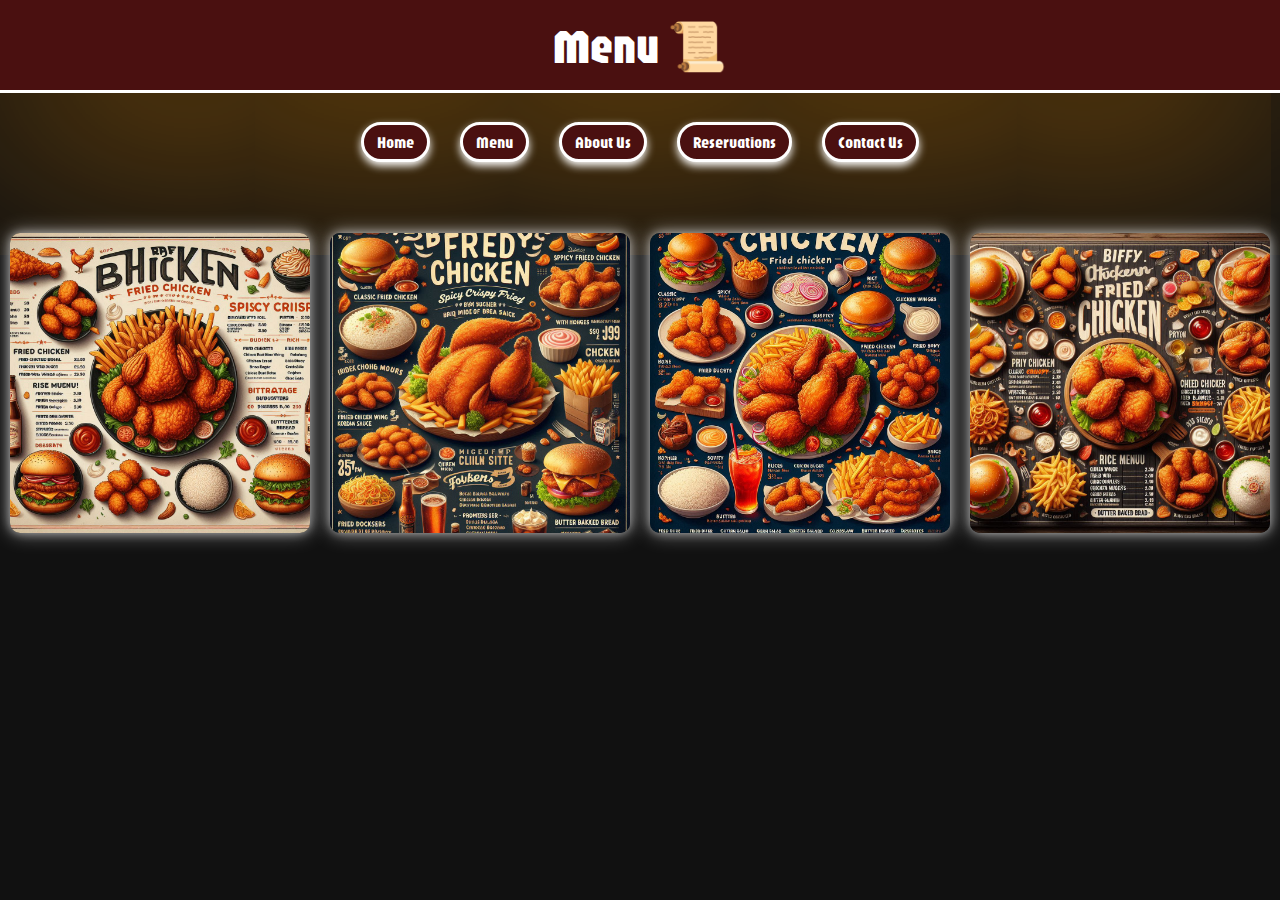
<file: menu.html>
<!DOCTYPE html>
<html lang="en">
<head>
    <meta charset="UTF-8">
    <meta name="viewport" content="width=device-width, initial-scale=1.0">
    <title>Menu</title>
    <link rel="stylesheet" href="styles.css">
    <link rel="stylesheet" href="styles.css">
    <link rel="preconnect" href="https://fonts.googleapis.com">
    <link rel="preconnect" href="https://fonts.gstatic.com" crossorigin>
    <link href="https://fonts.googleapis.com/css?family=Jaro:opsz@6..72&display=swap" rel="stylesheet">
</head>

<body>
    
    <h1 class="baka">Menu  📜</h1>
    
    <div class="menu-container"> 
        <div class="btn">
            <a href="index.html" title="Menu">Home</a>
        </div>

        <div class="btn">
            <a href="menu.html" title="Menu">Menu</a>
        </div>

        <div class="btn">
            <a href="aboutus.html" title="About Us">About Us</a>
        </div>

        <div class="btn">
            <a href="reservations.html" title="Reservations">Reservations</a>
        </div>

        <div class="btn">
            <a href="contactus.html" title="Contact Us">Contact Us</a>
        </div>
    </div>
    
    <div class="image-container">
        <img src="menu1.jpg" alt="Menu 1">
        <img src="menu2.jpg" alt="Menu 2">
        <img src="menu3.jpg" alt="Menu 3">
        <img src="menu4.jpg" alt="Menu 4">
    </div>   

</body>
</html>
</file>
<file: styles.css>
* {
  padding: 0;
  margin: 0;
  box-sizing: border-box;
}

body {
  background: #111;
}

.main-content {
  display: flex;
  justify-content: center;
  align-items: center;
}

.baka {
  font-family: "jaro", sans-serif;
  font-size: 3rem;
  color: #ffffff;
  text-align: center;
  border-bottom: 3px solid #ffffff;
  background-color: #4a1010;
  box-shadow: 0 4px 8px rgba(0, 0, 0, 0.1);
  margin-bottom: 20px;
  padding-top: 15px;
  padding-bottom: 15px;
  box-shadow: 0 10px 1000px hsl(36, 100%, 45%);
}

.menu-container {
  display: flex;
  justify-content: center;
  margin-bottom: 30px;
}

.btn {
  font-family: "jaro", sans-serif;
  display: inline-block;
  background-color: #4a1010;
  padding: 7px 13px;
  border-radius: 9999px;
  overflow: hidden;
  margin-top: 9px;
  margin-bottom: 9px;
  margin-left: 15px;
  margin-right: 15px;
  border: 3px solid #ffffff;
  box-shadow: 0 4px 8px rgb(255, 255, 255);
  cursor: pointer;
  transition: all 0.3s;
  color: rgb(255, 255, 255);
}

.btn:hover {
  background-color: hsl(35, 100%, 40%); 
}

.btn:active {
  scale: 1.1;
}

a {
  text-decoration: none;
  color: #ffffff;
}


@keyframes fadeInUp {
  0% {
    opacity: 0;
    transform: translateY(20px);
  }
  100% {
    opacity: 1;
    transform: translateY(0);
  }
}

.display-image {
  width: 400px;
  height: 400px;
  background-image: url(biffychic.jpg);
  background-size: cover;
  margin: 0 auto;
  position: relative;
  border-radius: 50%;
  }
  

.content {
  position: absolute;
  top: 740px;;
  left: 50%;
  transform: translate(-50%, -50%);
  height: 160px;
  overflow: hidden;
  font-family: 'jaro', sans-serif;
  font-size: 35px;
  line-height: 40px;
  color: #ffffff;
}
  
.content__container {
  font-weight: 600;
  overflow: hidden;
  height: 40px;
  padding: 0 40px;
}
  
.content__container:before {
  content: '<';
  left: 0;
}
  
.content__container:after {
  content: '>';
  position: absolute;
  right: 0;
}
  
.content__container:before,
.content__container:after {
  position: absolute;
  top: 0;
  color: #ffffff;
  font-size: 42px;
  line-height: 40px;
  animation-name: opacity;
  animation-duration: 2s;
  animation-iteration-count: infinite;
}
  
.content__container__text {
  display: inline;
  margin: 0;
}
  
.content__container__list {
  margin-top: 0;
  padding-left: 110px;
  text-align: left;
  list-style: none;
  animation-name: change;
  animation-duration: 10s;
  animation-iteration-count: infinite;
  animation-fill-mode: forwards;
}
  
.content__container__list__item {
  line-height: 40px;
  margin: 0;
}
  
@keyframes opacity {
  0%, 100% {
    opacity: 0;
  }
  50% {
    opacity: 1;
  }
}
  
@keyframes change {
  0%, 16.66% {
    transform: translate3d(0, 0, 0);
  }
  20%, 36.66% {
    transform: translate3d(0, -25%, 0);
  }
  40%, 56.66% {
    transform: translate3d(0, -50%, 0);
  }
  60%, 76.66% {
    transform: translate3d(0, -75%, 0);
  }
  80%, 100% {
    transform: translate3d(0, -100%, 0);
  }
}
  

.image-container {
  display: flex;
  justify-content: center;
  gap: 20px;
  flex-wrap: wrap;
}

.image-container img {
  animation: fadeInUp 1s ease-out forwards;
  width: 300px;
  height: 300px;
  border-radius: 10px;
  box-shadow: 0 0 10px rgba(255, 255, 255, 0.5),
              0 0 20px rgba(255, 255, 255, 0.5);
  margin-top: 2rem;
  transition: all 0.3s;
}


.image-aboutus {
  display: flex;
  justify-content: center;
  margin-top: 2rem;
  margin-bottom: 5rem;
}

.image-container img:hover {
  scale: 1.05;
}

.image-aboutus img {
  max-width: 45%;
  height: auto;
  border-radius: 10px;
}


.image-reserve {
  display: flex;
  justify-content: center;
  margin-top: 2rem;
  margin-bottom: 5rem;
}

.image-reserve img {
  max-width: 45%;
  height: auto;
  border-radius: 10px;
}


.hidden {
  opacity:0;
}

.grid-container {
  display: grid;
  place-items: center;
  height: 100%;
}

.console-container {
  font-family: "Jersey 10 Charted", sans-serif;
  font-size: 4em;
  text-align: center;
  height: 200px;
  width: auto;
  color: rgb(255, 255, 255);
  margin-top: 4rem;
}

.console-underscore {
  display:inline-block;
  position:relative;
  top: 0em;
  left: 10px;
}


.loly {
  font-family: "Prompt", sans-serif;
  font-size: 2rem;
  color: #ffffff;
  text-align: center;
  font-weight: 800;
}

.beby {
  font-family: "Prompt", sans-serif;
  font-size: 2rem;
  color: #ffffff;
  text-align: center;
  font-weight: 800;
  margin-top: 0.8rem;
}
</file>
